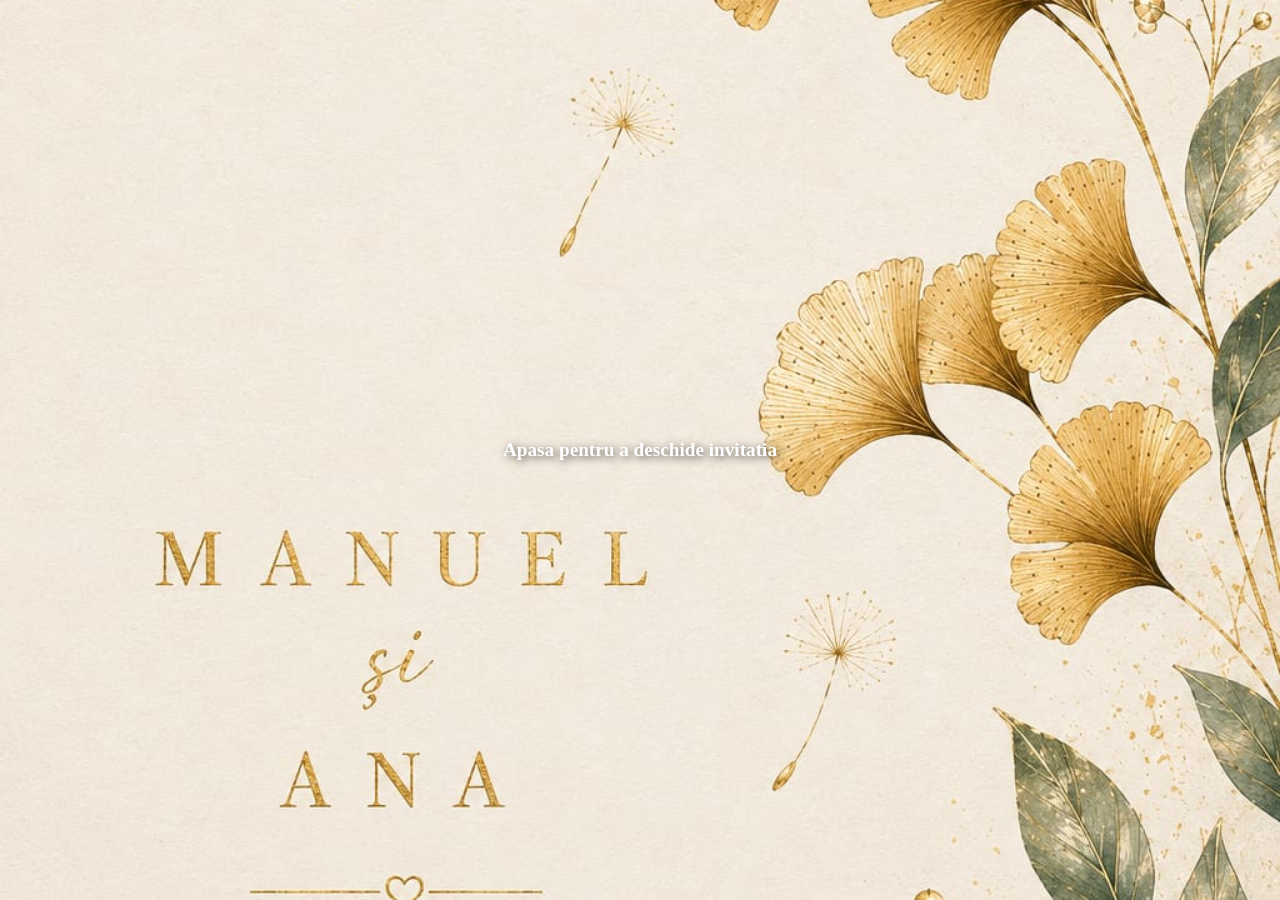
<file: docs/index.html>
<!DOCTYPE html>
<html lang="en">
<head>
    <meta charset="UTF-8">
    <meta name="viewport" content="width=device-width, initial-scale=1.0">
    <title>Our Wedding - Nunta MMA</title>
    <link rel="stylesheet" href="css/style.css">
</head>
<body>
    <!-- Opening Page (Splash Screen) -->
    <div id="splashScreen" class="splash-screen active" onclick="enterWebsite()">
        <div class="splash-content">
            <img id="splash-photo" src="images/intro.jpg" alt="Welcome to Our Wedding" class="splash-image">
            <div class="splash-overlay">
                <p>Apasa pentru a deschide invitatia</p>
            </div>
        </div>
    </div>

    <!-- Main Website Content (Hidden Initially) -->
    <div id="mainContent" class="main-content hidden">
        
        <!-- Invitation Section -->
        <section id="invitation" class="invitation">
            <div class="invitation-content">
                <img id="invitation-photo" src="images/invitation.jpg" alt="Wedding Invitation" class="invitation-image">
            </div>
        </section>

        <!-- About Us Section with Our Photos -->
        <section id="about" class="about">
            <div class="about-content">
                <img id="couple-photo" src="images/couple.jpg" alt="About Us" class="couple-image">
            </div>
        </section>

        <!-- Photo Gallery Section -->
        <section id="gallery" class="gallery">
            <div class="container">
                <h2>Our Moments</h2>
                <div class="gallery-grid">
                    <div class="gallery-item">
                        <img src="images/photo.jpg" alt="Our Moment 1">
                    </div>
                    <div class="gallery-item">
                        <img src="images/intro.jpg" alt="Our Moment 2">
                    </div>
                    <div class="gallery-item">
                        <img src="images/invitation.jpg" alt="Our Moment 3">
                    </div>
                    <div class="gallery-item">
                        <img src="images/couple.jpg" alt="Our Moment 4">
                    </div>
                    <div class="gallery-item">
                        <img src="images/lastpage.jpg" alt="Our Moment 5">
                    </div>
                </div>
            </div>
        </section>

        <!-- RSVP Form Section -->
        <section id="rsvp" class="rsvp-section">
            <div class="container">
                <h2>RSVP</h2>
                <form class="rsvp-form" id="rsvpForm">
                    <div class="form-group">
                        <label for="name">Your Name *</label>
                        <input type="text" id="name" name="name" required>
                    </div>

                    <div class="form-group">
                        <label for="email">Email *</label>
                        <input type="email" id="email" name="email" required>
                    </div>

                    <div class="form-group">
                        <label for="phone">Phone Number</label>
                        <input type="tel" id="phone" name="phone">
                    </div>

                    <div class="form-group">
                        <label for="attending">Will you attend? *</label>
                        <select id="attending" name="attending" required>
                            <option value="">-- Select --</option>
                            <option value="yes">Yes, I'll be there! 🎉</option>
                            <option value="no">Sorry, I can't make it</option>
                            <option value="maybe">Maybe</option>
                        </select>
                    </div>

                    <div class="form-group">
                        <label for="guests">Number of Guests (including yourself) *</label>
                        <input type="number" id="guests" name="guests" min="1" required>
                    </div>

                    <div class="form-group">
                        <label for="dietary">Dietary Restrictions</label>
                        <input type="text" id="dietary" name="dietary" placeholder="e.g., Vegetarian, Vegan, Allergies...">
                    </div>

                    <div class="form-group">
                        <label for="message">Special Message or Request</label>
                        <textarea id="message" name="message" rows="4" placeholder="Write your message here..."></textarea>
                    </div>

                    <button type="submit" class="btn-submit">Submit RSVP</button>
                </form>
                <div id="formMessage" class="form-message"></div>
            </div>
        </section>

        <!-- Contact Section -->
        <section id="contact" class="contact">
            <div class="container">
                <h2>Get in Touch</h2>
                <div class="contact-info">
                    <p><strong>Email:</strong> <a href="mailto:your-email@example.com">your-email@example.com</a></p>
                    <p><strong>Phone:</strong> <a href="tel:+40123456789">+40 123 456 789</a></p>
                </div>
            </div>
        </section>

        <!-- Footer with Last Page Photo -->
        <footer class="footer">
            <img id="footer-photo" src="images/lastpage.jpg" alt="Wedding Memories" class="footer-image">
            <div class="footer-content">
                <p>&copy; 2026 Our Wedding. All rights reserved. 💕</p>
            </div>
        </footer>

    </div>

    <script src="js/script.js"></script>
</body>
</html>
</file>
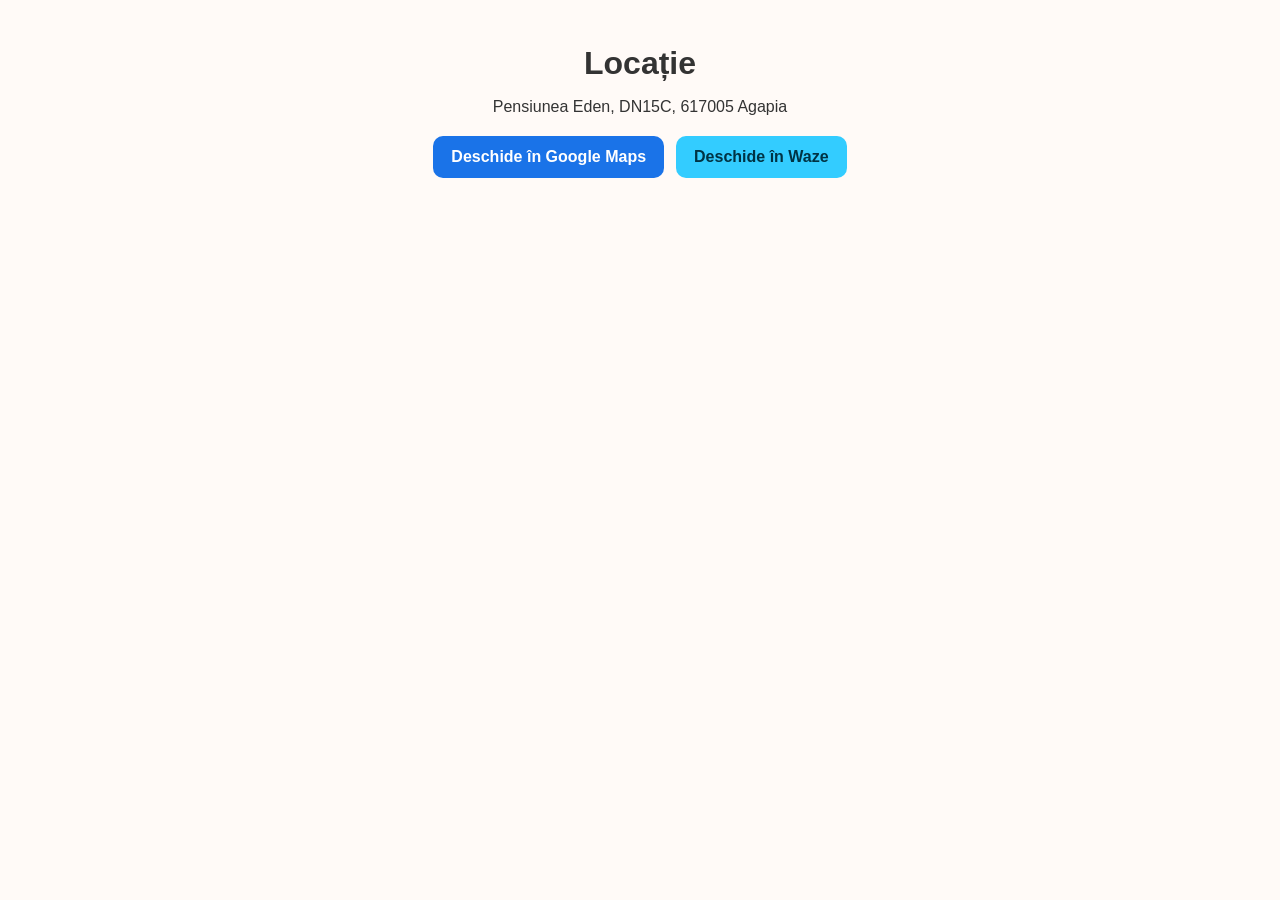
<file: locatie.html>
<!DOCTYPE html>
<html lang="ro">
<head>
  <meta charset="UTF-8" />
  <meta name="viewport" content="width=device-width, initial-scale=1.0" />
  <title>Locație</title>
  <style>
    body {
      font-family: Arial, sans-serif;
      margin: 0;
      padding: 24px;
      background: #fffaf7;
      color: #333;
      text-align: center;
    }
    h1 { margin-bottom: 12px; }
    p { margin-bottom: 20px; }
    .links {
      display: flex;
      gap: 12px;
      justify-content: center;
      flex-wrap: wrap;
    }
    .btn {
      display: inline-block;
      padding: 12px 18px;
      border-radius: 10px;
      text-decoration: none;
      color: white;
      font-weight: 600;
    }
    .google { background: #1a73e8; }
    .waze { background: #33ccff; color: #003344; }
  </style>
</head>
<body>
  <h1>Locație</h1>
  <p>Pensiunea Eden, DN15C, 617005 Agapia</p>

  <div class="links">
    <!-- Google Maps -->
    <a
      class="btn google"
      href="https://www.google.com/maps/search/?api=1&query=Pensiunea+Eden,+DN15C,+617005+Agapia"
      target="_blank"
      rel="noopener noreferrer"
    >
      Deschide în Google Maps
    </a>

    <!-- Waze -->
    <a
      class="btn waze"
      href="https://waze.com/ul?q=Pensiunea%20Eden%2C%20DN15C%2C%20617005%20Agapia&navigate=yes"
      target="_blank"
      rel="noopener noreferrer"
    >
      Deschide în Waze
    </a>
  </div>
</body>
</html>
</file>
<file: docs/css/style.css>
/* ============================================
   General Styles & Reset
   ============================================ */

* {
    margin: 0;
    padding: 0;
    box-sizing: border-box;
}

:root {
    --primary-color: #c41e3a;      /* Deep rose red */
    --secondary-color: #ffd700;    /* Gold accent */
    --dark-color: #2c3e50;
    --light-color: #ecf0f1;
    --text-color: #333;
    --border-radius: 10px;
    --transition: all 0.3s ease;
}

html {
    scroll-behavior: smooth;
}

body {
    font-family: 'Georgia', serif;
    line-height: 1.6;
    color: var(--text-color);
    background-color: #fff;
    margin: 0;
    padding: 0;
    width: 100%;
    overflow-x: hidden;
}

.container {
    max-width: 1200px;
    margin: 0 auto;
    padding: 0 20px;
}

/* ============================================
   Splash Screen (Opening Page) - Mobile First
   ============================================ */

.splash-screen {
    position: fixed;
    top: 0;
    left: 0;
    width: 100%;
    height: 100vh;
    z-index: 2000;
    background: black;
    display: flex;
    align-items: center;
    justify-content: center;
    opacity: 1;
    transition: opacity 0.5s ease;
    cursor: pointer;
}

.splash-screen.hidden {
    opacity: 0;
    pointer-events: none;
}

.splash-content {
    position: relative;
    width: 100%;
    height: 100%;
    display: flex;
    align-items: center;
    justify-content: center;
}

.splash-image {
    position: absolute;
    width: 100%;
    height: 100%;
    object-fit: cover;
    z-index: 1;
}

.splash-overlay {
    position: relative;
    z-index: 2;
    text-align: center;
    background: transparent;
    padding: 0;
    border-radius: 0;
    backdrop-filter: none;
    animation: fadeInUp 1s ease-out;
}

@keyframes fadeInUp {
    from {
        opacity: 0;
        transform: translateY(30px);
    }
    to {
        opacity: 1;
        transform: translateY(0);
    }
}

.splash-overlay p {
    font-size: 1.2rem;
    color: white;
    text-shadow: 2px 2px 8px rgba(0, 0, 0, 0.7);
    margin: 0;
    font-weight: bold;
}

/* ============================================
   Main Content
   ============================================ */

.main-content {
    opacity: 1;
    transition: opacity 0.5s ease;
    width: 100%;
}

.main-content.hidden {
    opacity: 0;
    pointer-events: none;
    display: none;
}

/* ============================================
   Invitation Section - Full Screen Mobile
   ============================================ */

.invitation {
    padding: 0;
    background: white;
    min-height: 100vh;
    display: flex;
    align-items: center;
    justify-content: center;
}

.invitation-content {
    display: grid;
    grid-template-columns: 1fr;
    gap: 0;
    align-items: center;
    width: 100%;
    height: 100vh;
}

.invitation-image {
    width: 100%;
    height: 100%;
    border-radius: 0;
    box-shadow: none;
    transition: var(--transition);
    object-fit: cover;
}

.invitation-image:hover {
    transform: none;
    box-shadow: none;
}

/* ============================================
   About Us Section - Full Screen Photo
   ============================================ */

.about {
    padding: 0;
    background: white;
    min-height: 100vh;
    display: flex;
    align-items: center;
    justify-content: center;
}

.about-content {
    display: grid;
    grid-template-columns: 1fr;
    gap: 0;
    align-items: center;
    width: 100%;
    height: 100vh;
}

.couple-image {
    width: 100%;
    height: 100%;
    border-radius: 0;
    box-shadow: none;
    transition: var(--transition);
    object-fit: cover;
}

.couple-image:hover {
    transform: none;
}

.about-text {
    display: none;
}

/* ============================================
   Gallery Section
   ============================================ */

.gallery {
    padding: 60px 0;
    background: linear-gradient(135deg, #fff5f7, #fff);
}

.gallery h2 {
    text-align: center;
    font-size: 2.5rem;
    color: var(--primary-color);
    margin-bottom: 3rem;
}

.gallery-grid {
    display: grid;
    grid-template-columns: repeat(auto-fit, minmax(300px, 1fr));
    gap: 2rem;
}

.gallery-item {
    overflow: hidden;
    border-radius: var(--border-radius);
    box-shadow: 0 5px 15px rgba(0, 0, 0, 0.1);
    height: 300px;
    transition: var(--transition);
}

.gallery-item img {
    width: 100%;
    height: 100%;
    object-fit: cover;
    transition: var(--transition);
}

.gallery-item:hover {
    transform: scale(1.05);
    box-shadow: 0 10px 30px rgba(0, 0, 0, 0.2);
}

.gallery-item:hover img {
    transform: scale(1.1);
}

/* ============================================
   RSVP Form Section
   ============================================ */

.rsvp-section {
    padding: 60px 0;
    background: linear-gradient(135deg, #f9f9f9, #fff);
}

.rsvp-section h2 {
    text-align: center;
    font-size: 2.5rem;
    color: var(--primary-color);
    margin-bottom: 3rem;
}

.rsvp-form {
    max-width: 600px;
    margin: 0 auto;
    background: white;
    padding: 2rem;
    border-radius: var(--border-radius);
    box-shadow: 0 5px 20px rgba(0, 0, 0, 0.1);
}

.form-group {
    margin-bottom: 1.5rem;
}

.form-group label {
    display: block;
    margin-bottom: 0.5rem;
    font-weight: 600;
    color: var(--primary-color);
}

.form-group input,
.form-group select,
.form-group textarea {
    width: 100%;
    padding: 0.75rem;
    border: 2px solid #ddd;
    border-radius: 5px;
    font-family: 'Arial', sans-serif;
    font-size: 1rem;
    transition: var(--transition);
}

.form-group input:focus,
.form-group select:focus,
.form-group textarea:focus {
    outline: none;
    border-color: var(--primary-color);
    box-shadow: 0 0 5px rgba(196, 30, 58, 0.2);
}

.btn-submit {
    width: 100%;
    padding: 1rem;
    background: linear-gradient(135deg, var(--primary-color), #a01428);
    color: white;
    border: none;
    border-radius: 5px;
    font-size: 1.1rem;
    font-weight: bold;
    cursor: pointer;
    transition: var(--transition);
    text-transform: uppercase;
    letter-spacing: 1px;
}

.btn-submit:hover {
    transform: translateY(-2px);
    box-shadow: 0 10px 20px rgba(196, 30, 58, 0.3);
}

.btn-submit:active {
    transform: translateY(0);
}

.form-message {
    margin-top: 1rem;
    padding: 1rem;
    border-radius: 5px;
    text-align: center;
    display: none;
    font-weight: 600;
}

.form-message.success {
    display: block;
    background-color: #d4edda;
    color: #155724;
    border: 1px solid #c3e6cb;
}

.form-message.error {
    display: block;
    background-color: #f8d7da;
    color: #721c24;
    border: 1px solid #f5c6cb;
}

/* ============================================
   Contact Section
   ============================================ */

.contact {
    padding: 60px 0;
    background: linear-gradient(135deg, var(--primary-color), var(--dark-color));
    text-align: center;
    color: white;
}

.contact h2 {
    font-size: 2.5rem;
    margin-bottom: 2rem;
    color: var(--secondary-color);
}

.contact-info {
    font-size: 1.2rem;
}

.contact-info a {
    color: var(--secondary-color);
    text-decoration: none;
    transition: var(--transition);
}

.contact-info a:hover {
    text-decoration: underline;
}

/* ============================================
   Footer
   ============================================ */

.footer {
    position: relative;
    height: 400px;
    overflow: hidden;
    display: flex;
    align-items: flex-end;
    justify-content: center;
}

.footer-image {
    position: absolute;
    width: 100%;
    height: 100%;
    object-fit: cover;
    z-index: 1;
}

.footer-content {
    position: relative;
    z-index: 2;
    background: rgba(0, 0, 0, 0.6);
    width: 100%;
    padding: 2rem;
    text-align: center;
    color: white;
    font-weight: bold;
}

/* ============================================
   Mobile Optimization (Vertical/Portrait)
   ============================================ */

@media (max-width: 768px) {
    body {
        font-size: 16px;
    }

    .splash-overlay p {
        font-size: 1.1rem;
    }

    .invitation {
        min-height: 100vh;
    }

    .invitation-content {
        height: 100vh;
    }

    .about {
        min-height: 100vh;
    }

    .about-content {
        height: 100vh;
    }

    h2 {
        font-size: 2rem !important;
    }

    .gallery-grid {
        grid-template-columns: 1fr;
    }

    .gallery-item {
        height: 250px;
    }

    .footer {
        height: 300px;
    }
}

@media (max-width: 480px) {
    html, body {
        margin: 0;
        padding: 0;
        width: 100%;
        height: 100%;
    }

    .splash-screen {
        height: 100vh;
    }

    .splash-overlay p {
        font-size: 1rem;
        padding: 1rem;
    }

    .invitation {
        min-height: 100vh;
        padding: 0;
    }

    .invitation-content {
        height: 100vh;
        gap: 0;
    }

    .invitation-image {
        height: 100vh;
    }

    .about {
        min-height: 100vh;
        padding: 0;
    }

    .about-content {
        height: 100vh;
    }

    .couple-image {
        height: 100vh;
    }

    h2 {
        font-size: 1.5rem !important;
        padding: 0 1rem;
    }

    .rsvp-form {
        padding: 1.5rem;
    }

    .gallery-item {
        height: 200px;
    }

    .footer {
        height: 250px;
    }
}

/* ============================================
   Landscape Mode (Mobile)
   ============================================ */

@media (max-height: 600px) {
    .splash-screen {
        height: 100vh;
    }

    .invitation-content,
    .about-content {
        height: auto;
        min-height: 100vh;
    }

    .invitation-image,
    .couple-image {
        height: 100vh;
    }
}
</file>
